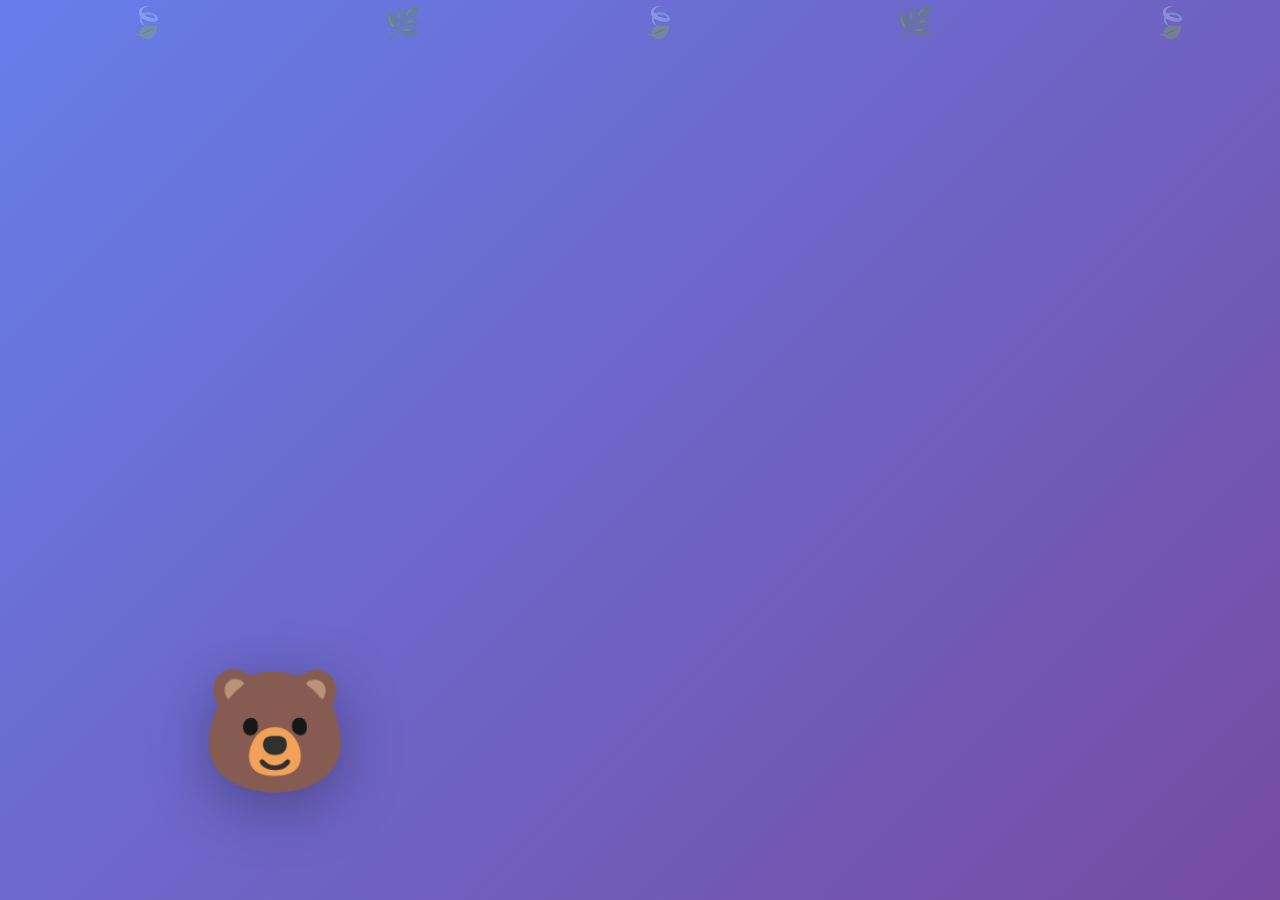
<file: login.html>
<!DOCTYPE html>
<html lang="en">
<head>
    <meta charset="UTF-8">
    <meta name="viewport" content="width=device-width, initial-scale=1.0">
    <title>Login - Campus Sustainability Twin AI</title>
    <link href="https://cdn.jsdelivr.net/npm/bootstrap@5.3.0/dist/css/bootstrap.min.css" rel="stylesheet">
    <link href="https://cdnjs.cloudflare.com/ajax/libs/font-awesome/6.4.0/css/all.min.css" rel="stylesheet">
    <style>
        * {
            margin: 0;
            padding: 0;
            box-sizing: border-box;
        }
        
        body {
            background: linear-gradient(135deg, #667eea 0%, #764ba2 100%);
            min-height: 100vh;
            overflow-x: hidden;
            font-family: 'Segoe UI', Tahoma, Geneva, Verdana, sans-serif;
            position: relative;
        }
        
        /* Cute Character */
        .character-container {
            position: fixed;
            bottom: 80px;
            left: -200px;
            z-index: 1000;
            pointer-events: none;
            transition: all 1s cubic-bezier(0.68, -0.55, 0.265, 1.55);
        }
        
        .character {
            position: relative;
            font-size: 120px;
            filter: drop-shadow(0 15px 30px rgba(0,0,0,0.3));
            transition: transform 0.3s ease;
        }
        
        /* Playful jump animation */
        .character.jumping {
            animation: playfulJump 0.6s ease-in-out 3;
        }
        
        @keyframes playfulJump {
            0%, 100% { transform: translateY(0) rotate(0deg); }
            25% { transform: translateY(-30px) rotate(-10deg); }
            75% { transform: translateY(-30px) rotate(10deg); }
        }
        
        /* Waving hand */
        .character-hand {
            position: absolute;
            font-size: 60px;
            top: 20px;
            right: -10px;
            transform-origin: bottom center;
            opacity: 0;
            transition: opacity 0.3s;
        }
        
        .character-hand.waving {
            opacity: 1;
            animation: enthusiasticWave 0.4s ease-in-out infinite;
        }
        
        @keyframes enthusiasticWave {
            0%, 100% { transform: rotate(0deg); }
            25% { transform: rotate(-40deg); }
            75% { transform: rotate(40deg); }
        }
        
        /* Speech Bubble */
        .speech-bubble {
            position: absolute;
            top: -120px;
            left: 50%;
            transform: translateX(-50%) scale(0);
            background: white;
            padding: 20px 35px;
            border-radius: 30px;
            font-size: 32px;
            font-weight: bold;
            color: #667eea;
            box-shadow: 0 10px 30px rgba(0,0,0,0.3);
            white-space: nowrap;
            transition: transform 0.4s cubic-bezier(0.68, -0.55, 0.265, 1.55);
        }
        
        .speech-bubble.show {
            transform: translateX(-50%) scale(1);
        }
        
        .speech-bubble::after {
            content: '';
            position: absolute;
            bottom: -20px;
            left: 50%;
            transform: translateX(-50%);
            width: 0;
            height: 0;
            border-left: 20px solid transparent;
            border-right: 20px solid transparent;
            border-top: 20px solid white;
        }
        
        /* Floating leaves background */
        .floating-leaves {
            position: fixed;
            width: 100%;
            height: 100%;
            pointer-events: none;
            z-index: 1;
        }
        
        .leaf {
            position: absolute;
            font-size: 30px;
            animation: float 15s infinite ease-in-out;
            opacity: 0.3;
        }
        
        @keyframes float {
            0%, 100% { transform: translateY(0) rotate(0deg); }
            50% { transform: translateY(-100px) rotate(180deg); }
        }
        
        /* Login Container */
        .login-wrapper {
            position: relative;
            z-index: 3;
            min-height: 100vh;
            display: flex;
            align-items: center;
            justify-content: center;
            padding: 20px;
        }
        
        .login-container {
            background: white;
            border-radius: 20px;
            box-shadow: 0 20px 60px rgba(0,0,0,0.3);
            overflow: hidden;
            max-width: 900px;
            width: 100%;
            opacity: 0;
            transform: translateX(100vw);
            transition: all 1.5s cubic-bezier(0.68, -0.55, 0.265, 1.55);
        }
        
        .login-container.slide-in {
            opacity: 1;
            transform: translateX(0);
        }
        
        .login-left {
            background: linear-gradient(135deg, #667eea 0%, #764ba2 100%);
            color: white;
            padding: 60px 40px;
            display: flex;
            flex-direction: column;
            justify-content: center;
            position: relative;
            overflow: hidden;
        }
        
        .login-left::before {
            content: '🌱';
            position: absolute;
            font-size: 200px;
            opacity: 0.1;
            top: -50px;
            right: -50px;
            animation: rotate 20s linear infinite;
        }
        
        @keyframes rotate {
            from { transform: rotate(0deg); }
            to { transform: rotate(360deg); }
        }
        
        .login-right {
            padding: 60px 40px;
        }
        
        .sdg-icons {
            display: flex;
            gap: 20px;
            margin-top: 30px;
        }
        
        .sdg-icon {
            width: 60px;
            height: 60px;
            background: rgba(255,255,255,0.2);
            border-radius: 10px;
            display: flex;
            align-items: center;
            justify-content: center;
            font-size: 24px;
            animation: bounce 2s ease-in-out infinite;
        }
        
        .sdg-icon:nth-child(1) { animation-delay: 0s; }
        .sdg-icon:nth-child(2) { animation-delay: 0.2s; }
        .sdg-icon:nth-child(3) { animation-delay: 0.4s; }
        
        @keyframes bounce {
            0%, 100% { transform: translateY(0); }
            50% { transform: translateY(-10px); }
        }
        
        .form-control:focus {
            border-color: #667eea;
            box-shadow: 0 0 0 0.2rem rgba(102, 126, 234, 0.25);
        }
        
        .btn-primary {
            background: linear-gradient(135deg, #667eea 0%, #764ba2 100%);
            border: none;
            padding: 12px;
            font-weight: 600;
            transition: all 0.3s ease;
        }
        
        .btn-primary:hover {
            background: linear-gradient(135deg, #764ba2 0%, #667eea 100%);
            transform: translateY(-2px);
            box-shadow: 0 5px 15px rgba(102, 126, 234, 0.4);
        }
        
        .btn-outline-success, .btn-outline-danger {
            transition: all 0.3s ease;
        }
        
        .btn-outline-success:hover, .btn-outline-danger:hover {
            transform: translateY(-2px);
            box-shadow: 0 5px 15px rgba(0,0,0,0.2);
        }
        
        .tab-content {
            margin-top: 20px;
        }
        
        .nav-tabs .nav-link {
            color: #667eea;
            transition: all 0.3s ease;
        }
        
        .nav-tabs .nav-link:hover {
            transform: translateY(-2px);
        }
        
        .nav-tabs .nav-link.active {
            color: #764ba2;
            font-weight: 600;
        }
        
        .alert {
            border-radius: 10px;
            animation: slideDown 0.5s ease-out;
        }
        
        @keyframes slideDown {
            from {
                opacity: 0;
                transform: translateY(-20px);
            }
            to {
                opacity: 1;
                transform: translateY(0);
            }
        }
        
        h2 {
            animation: fadeIn 1s ease-out 5s both;
        }
        
        @keyframes fadeIn {
            from {
                opacity: 0;
                transform: translateY(20px);
            }
            to {
                opacity: 1;
                transform: translateY(0);
            }
        }
        
        /* Responsive */
        @media (max-width: 768px) {
            .character {
                font-size: 80px;
            }
            .character-hand {
                font-size: 40px;
            }
            .speech-bubble {
                font-size: 22px;
                padding: 15px 25px;
            }
            .login-left::before {
                font-size: 100px;
            }
        }
    </style>
</head>
<body>
    <!-- Floating Leaves Background -->
    <div class="floating-leaves">
        <div class="leaf" style="left: 10%; animation-delay: 0s;">🍃</div>
        <div class="leaf" style="left: 30%; animation-delay: 2s;">🌿</div>
        <div class="leaf" style="left: 50%; animation-delay: 4s;">🍃</div>
        <div class="leaf" style="left: 70%; animation-delay: 6s;">🌿</div>
        <div class="leaf" style="left: 90%; animation-delay: 8s;">🍃</div>
    </div>
    
    <!-- Cute Character -->
    <div class="character-container" id="character-container">
        <div class="speech-bubble" id="speech-bubble">Hi! 👋</div>
        <div class="character" id="character">
            🐻
            <div class="character-hand" id="character-hand">👋</div>
        </div>
    </div>
    
    <!-- Login Container -->
    <div class="login-wrapper">
        <div class="container">
            <div class="login-container" id="login-container">
                <!-- Left Side -->
                <div class="col-md-5 login-left" style="float: left; width: 41.666667%;">
                    <h1 class="mb-4"><i class="fas fa-leaf"></i> Campus Sustainability Twin AI</h1>
                    <p class="lead">Intelligent Complaint Analysis & Resource Management System</p>
                    <p>Join us in making our campus more sustainable and efficient.</p>
                    
                    <div class="sdg-icons">
                        <div class="sdg-icon" title="SDG 6: Clean Water">
                            <i class="fas fa-tint"></i>
                        </div>
                        <div class="sdg-icon" title="SDG 11: Sustainable Cities">
                            <i class="fas fa-city"></i>
                        </div>
                        <div class="sdg-icon" title="SDG 12: Responsible Consumption">
                            <i class="fas fa-recycle"></i>
                        </div>
                    </div>
                </div>
                
                <!-- Right Side -->
                <div class="col-md-7 login-right" style="float: left; width: 58.333333%;">
                    <h2 class="mb-4">Welcome Back! 👋</h2>
                    
                    <!-- Alert Messages -->
                    <div id="alert-container"></div>
                    
                    <!-- Tabs -->
                    <ul class="nav nav-tabs" role="tablist">
                        <li class="nav-item" role="presentation">
                            <button class="nav-link active" id="login-tab" data-bs-toggle="tab" 
                                    data-bs-target="#login" type="button" role="tab">
                                <i class="fas fa-sign-in-alt"></i> Login
                            </button>
                        </li>
                        <li class="nav-item" role="presentation">
                            <button class="nav-link" id="register-tab" data-bs-toggle="tab" 
                                    data-bs-target="#register" type="button" role="tab">
                                <i class="fas fa-user-plus"></i> Register
                            </button>
                        </li>
                    </ul>
                    
                    <div class="tab-content">
                        <!-- Login Form -->
                        <div class="tab-pane fade show active" id="login" role="tabpanel">
                            <form id="login-form" class="mt-4">
                                <div class="mb-3">
                                    <label for="login-email" class="form-label">
                                        <i class="fas fa-envelope"></i> Email or Phone
                                    </label>
                                    <input type="text" class="form-control" id="login-email" 
                                           placeholder="Enter your email or phone number" required>
                                </div>
                                
                                <div class="mb-3">
                                    <label for="login-password" class="form-label">
                                        <i class="fas fa-lock"></i> Password
                                    </label>
                                    <input type="password" class="form-control" id="login-password" 
                                           placeholder="Enter your password" required>
                                </div>
                                
                                <div class="mb-3 form-check">
                                    <input type="checkbox" class="form-check-input" id="remember-me">
                                    <label class="form-check-label" for="remember-me">
                                        Remember me
                                    </label>
                                </div>
                                
                                <button type="submit" class="btn btn-primary w-100">
                                    <i class="fas fa-sign-in-alt"></i> Login
                                </button>
                                
                                <div class="text-center my-3">
                                    <span class="text-muted">OR</span>
                                </div>
                                
                                <button type="button" class="btn btn-outline-success w-100 mb-2" id="demo-login-btn">
                                    <i class="fas fa-user-check"></i> Quick Demo Login 🚀
                                </button>
                                
                                <button type="button" class="btn btn-outline-danger w-100" id="google-login-btn" style="display:none;">
                                    <i class="fab fa-google"></i> Sign in with Google
                                </button>
                                <small class="text-muted d-block text-center mt-2">
                                    Google Sign-In requires OAuth setup. Use Demo Login for quick access.
                                </small>
                            </form>
                        </div>
                        
                        <!-- Register Form -->
                        <div class="tab-pane fade" id="register" role="tabpanel">
                            <form id="register-form" class="mt-4">
                                <div class="mb-3">
                                    <label for="register-name" class="form-label">
                                        <i class="fas fa-user"></i> Full Name
                                    </label>
                                    <input type="text" class="form-control" id="register-name" 
                                           placeholder="Enter your full name" required>
                                </div>
                                
                                <div class="mb-3">
                                    <label for="register-email" class="form-label">
                                        <i class="fas fa-envelope"></i> Email
                                    </label>
                                    <input type="email" class="form-control" id="register-email" 
                                           placeholder="Enter your email" required>
                                </div>
                                
                                <div class="mb-3">
                                    <label for="register-phone" class="form-label">
                                        <i class="fas fa-phone"></i> Phone Number (Optional)
                                    </label>
                                    <input type="tel" class="form-control" id="register-phone" 
                                           placeholder="Enter your phone number">
                                </div>
                                
                                <div class="mb-3">
                                    <label for="register-password" class="form-label">
                                        <i class="fas fa-lock"></i> Password
                                    </label>
                                    <input type="password" class="form-control" id="register-password" 
                                           placeholder="Create a password" required minlength="6">
                                </div>
                                
                                <div class="mb-3">
                                    <label for="register-confirm" class="form-label">
                                        <i class="fas fa-lock"></i> Confirm Password
                                    </label>
                                    <input type="password" class="form-control" id="register-confirm" 
                                           placeholder="Confirm your password" required>
                                </div>
                                
                                <div class="mb-3">
                                    <label for="user-type" class="form-label">
                                        <i class="fas fa-user-tag"></i> I am a
                                    </label>
                                    <select class="form-select" id="user-type" required>
                                        <option value="student">Student</option>
                                        <option value="staff">Staff</option>
                                        <option value="admin">Administrator</option>
                                    </select>
                                </div>
                                
                                <button type="submit" class="btn btn-primary w-100">
                                    <i class="fas fa-user-plus"></i> Register
                                </button>
                                
                                <div class="text-center my-3">
                                    <span class="text-muted">OR</span>
                                </div>
                                
                                <button type="button" class="btn btn-outline-danger w-100" id="google-register-btn">
                                    <i class="fab fa-google"></i> Sign up with Google
                                </button>
                            </form>
                        </div>
                    </div>
                </div>
                <div style="clear: both;"></div>
            </div>
        </div>
    </div>
    
    <!-- Google Sign-In Script -->
    <script src="https://accounts.google.com/gsi/client" async defer></script>
    
    <script src="https://cdn.jsdelivr.net/npm/bootstrap@5.3.0/dist/js/bootstrap.bundle.min.js"></script>
    <script>
        // Perfect Character Animation Sequence
        window.addEventListener('load', function() {
            const characterContainer = document.getElementById('character-container');
            const character = document.getElementById('character');
            const loginContainer = document.getElementById('login-container');
            const speechBubble = document.getElementById('speech-bubble');
            const hand = document.getElementById('character-hand');
            
            // Step 1: Character walks in (0-1.2s)
            setTimeout(() => {
                characterContainer.style.left = '200px';
            }, 100);
            
            // Step 2: Wave "Hi!" (1.3-2.5s)
            setTimeout(() => {
                speechBubble.textContent = 'Hi! 👋';
                speechBubble.classList.add('show');
                hand.classList.add('waving');
            }, 1300);
            
            // Step 3: Hide "Hi!" (2.5s)
            setTimeout(() => {
                speechBubble.classList.remove('show');
                hand.classList.remove('waving');
            }, 2600);
            
            // Step 4: Show "Let me help!" and move to center to pull (3s)
            setTimeout(() => {
                speechBubble.textContent = 'Let me help! 💪';
                speechBubble.classList.add('show');
                characterContainer.style.left = '35%';
            }, 3000);
            
            // Step 5: Pull container in (3.5s)
            setTimeout(() => {
                loginContainer.classList.add('slide-in');
            }, 3500);
            
            // Step 6: Move character to LEFT side (doesn't overlap) (5s)
            setTimeout(() => {
                speechBubble.classList.remove('show');
                characterContainer.style.left = '100px'; // Move to left side
            }, 5100);
            
            // Step 7: Playful "Bye!" with jumping (5.5s)
            setTimeout(() => {
                speechBubble.textContent = 'Bye! 👋';
                speechBubble.classList.add('show');
                hand.classList.add('waving');
                character.classList.add('jumping'); // Playful jump!
            }, 5600);
            
            // Step 8: Character walks away (7s)
            setTimeout(() => {
                speechBubble.classList.remove('show');
                hand.classList.remove('waving');
                character.classList.remove('jumping');
                characterContainer.style.left = '-300px'; // Exit left
            }, 7100);
            
            // Step 9: Remove from DOM (8s)
            setTimeout(() => {
                characterContainer.style.display = 'none';
            }, 8200);
        });
        
        // Google OAuth Configuration
        const GOOGLE_CLIENT_ID = '';
        
        function initializeGoogleSignIn() {
            google.accounts.id.initialize({
                client_id: GOOGLE_CLIENT_ID || 'YOUR_GOOGLE_CLIENT_ID',
                callback: handleGoogleSignIn
            });
        }
        
        async function handleGoogleSignIn(response) {
            try {
                const res = await fetch('/api/auth/google', {
                    method: 'POST',
                    headers: {'Content-Type': 'application/json'},
                    body: JSON.stringify({credential: response.credential})
                });
                
                const data = await res.json();
                
                if (data.success) {
                    localStorage.setItem('session_token', data.session_token);
                    localStorage.setItem('user', JSON.stringify(data.user));
                    showAlert('Login successful! Redirecting...', 'success');
                    setTimeout(() => window.location.href = '/', 1500);
                } else {
                    showAlert(data.message || 'Google sign-in failed');
                }
            } catch (error) {
                showAlert('An error occurred during Google sign-in.');
            }
        }
        
        document.getElementById('demo-login-btn').addEventListener('click', async function() {
            this.innerHTML = '<i class="fas fa-spinner fa-spin"></i> Logging in...';
            this.disabled = true;
            
            try {
                const response = await fetch('/api/auth/demo-login', {
                    method: 'POST',
                    headers: {'Content-Type': 'application/json'}
                });
                
                const data = await response.json();
                
                if (data.success) {
                    localStorage.setItem('session_token', data.session_token);
                    localStorage.setItem('user', JSON.stringify(data.user));
                    showAlert('Demo login successful! Redirecting... 🎉', 'success');
                    setTimeout(() => window.location.href = '/', 1500);
                } else {
                    showAlert(data.message || 'Demo login failed');
                    this.innerHTML = '<i class="fas fa-user-check"></i> Quick Demo Login 🚀';
                    this.disabled = false;
                }
            } catch (error) {
                showAlert('An error occurred during demo login.');
                this.innerHTML = '<i class="fas fa-user-check"></i> Quick Demo Login 🚀';
                this.disabled = false;
            }
        });
        
        document.getElementById('google-login-btn').addEventListener('click', function() {
            google.accounts.id.prompt();
        });
        
        document.getElementById('google-register-btn').addEventListener('click', function() {
            google.accounts.id.prompt();
        });
        
        window.addEventListener('load', function() {
            if (typeof google !== 'undefined') {
                initializeGoogleSignIn();
            }
        });
        
        function showAlert(message, type = 'danger') {
            const alertContainer = document.getElementById('alert-container');
            alertContainer.innerHTML = `
                <div class="alert alert-${type} alert-dismissible fade show" role="alert">
                    ${message}
                    <button type="button" class="btn-close" data-bs-dismiss="alert"></button>
                </div>
            `;
        }
        
        document.getElementById('login-form').addEventListener('submit', async function(e) {
            e.preventDefault();
            
            const email = document.getElementById('login-email').value;
            const password = document.getElementById('login-password').value;
            const submitBtn = this.querySelector('button[type="submit"]');
            const originalText = submitBtn.innerHTML;
            
            submitBtn.innerHTML = '<i class="fas fa-spinner fa-spin"></i> Logging in...';
            submitBtn.disabled = true;
            
            try {
                const response = await fetch('/api/auth/login', {
                    method: 'POST',
                    headers: {'Content-Type': 'application/json'},
                    body: JSON.stringify({email_or_phone: email, password: password})
                });
                
                const data = await response.json();
                
                if (data.success) {
                    localStorage.setItem('session_token', data.session_token);
                    localStorage.setItem('user', JSON.stringify(data.user));
                    
                    showAlert('Login successful! Redirecting... 🎉', 'success');
                    setTimeout(() => window.location.href = '/', 1500);
                } else {
                    showAlert(data.message || 'Login failed');
                    submitBtn.innerHTML = originalText;
                    submitBtn.disabled = false;
                }
            } catch (error) {
                showAlert('An error occurred. Please try again.');
                submitBtn.innerHTML = originalText;
                submitBtn.disabled = false;
            }
        });
        
        document.getElementById('register-form').addEventListener('submit', async function(e) {
            e.preventDefault();
            
            const name = document.getElementById('register-name').value;
            const email = document.getElementById('register-email').value;
            const phone = document.getElementById('register-phone').value;
            const password = document.getElementById('register-password').value;
            const confirm = document.getElementById('register-confirm').value;
            const userType = document.getElementById('user-type').value;
            const submitBtn = this.querySelector('button[type="submit"]');
            const originalText = submitBtn.innerHTML;
            
            if (password !== confirm) {
                showAlert('Passwords do not match!');
                return;
            }
            
            submitBtn.innerHTML = '<i class="fas fa-spinner fa-spin"></i> Registering...';
            submitBtn.disabled = true;
            
            try {
                const response = await fetch('/api/auth/register', {
                    method: 'POST',
                    headers: {'Content-Type': 'application/json'},
                    body: JSON.stringify({
                        email: email,
                        password: password,
                        full_name: name,
                        phone: phone || null,
                        user_type: userType
                    })
                });
                
                const data = await response.json();
                
                if (data.success) {
                    showAlert('Registration successful! Please login. ✅', 'success');
                    document.getElementById('login-tab').click();
                    document.getElementById('register-form').reset();
                } else {
                    showAlert(data.message || 'Registration failed');
                }
                
                submitBtn.innerHTML = originalText;
                submitBtn.disabled = false;
            } catch (error) {
                showAlert('An error occurred. Please try again.');
                submitBtn.innerHTML = originalText;
                submitBtn.disabled = false;
            }
        });
        
        if (localStorage.getItem('session_token')) {
            window.location.href = '/';
        }
    </script>
</body>
</html>
</file>
